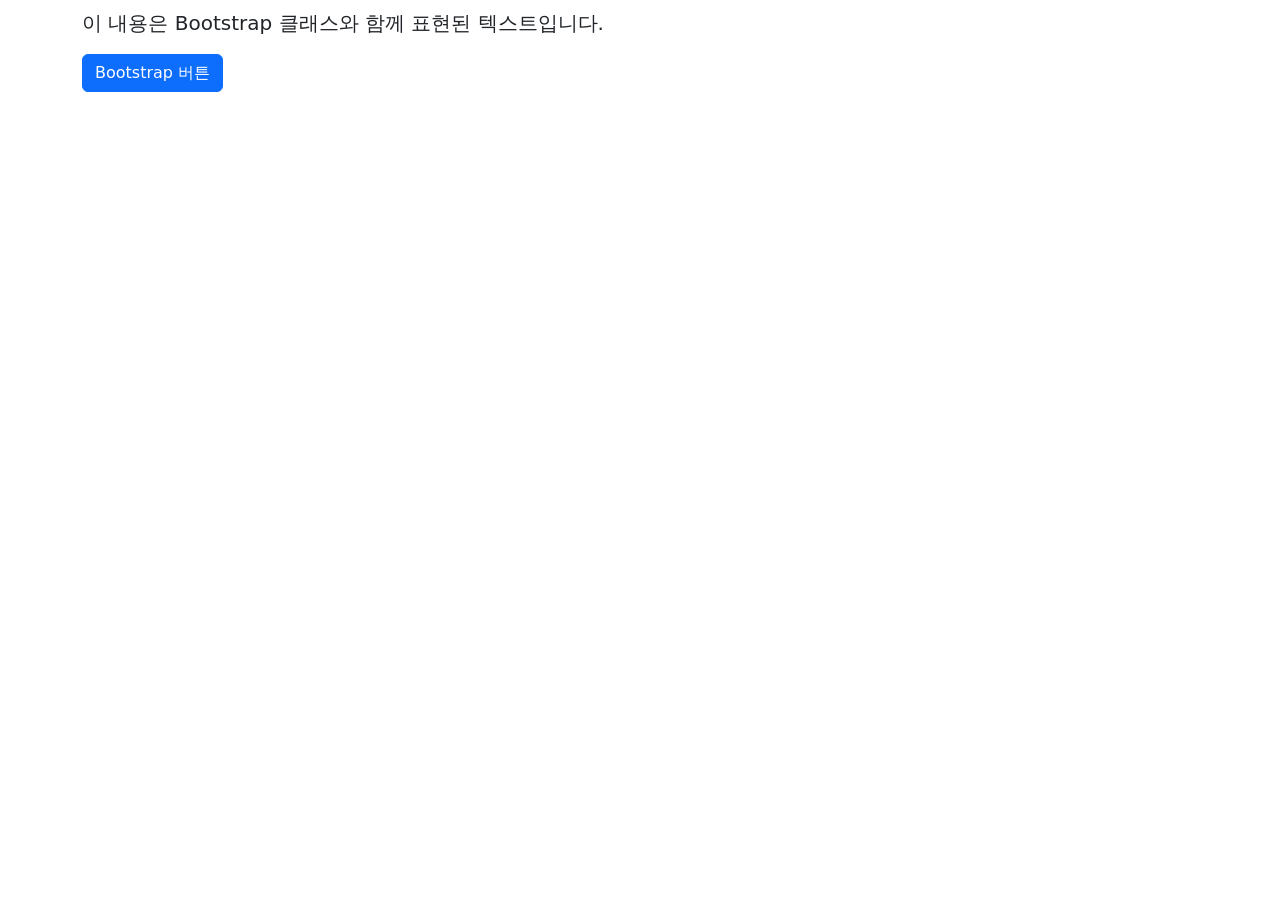
<file: java-kata-web/src/main/resources/static/index.html>
<!doctype html>
<html lang="ko">
<head>
  <meta charset="UTF-8">
  <meta name="viewport"
        content="width=device-width, user-scalable=no, initial-scale=1.0, maximum-scale=1.0, minimum-scale=1.0">
  <meta http-equiv="X-UA-Compatible" content="ie=edge">
  <title>Java Kata</title>

  <!-- BootStrap  -->
  <link href="https://cdn.jsdelivr.net/npm/bootstrap@5.3.3/dist/css/bootstrap.min.css" rel="stylesheet"
        integrity="sha384-QWTKZyjpPEjISv5WaRU9OFeRpok6YctnYmDr5pNlyT2bRjXh0JMhjY6hW+ALEwIH" crossorigin="anonymous">
</head>
<body>

<div class="container">
  <h1 class="text-primary" th:text="'Thymeleaf와 Bootstrap를 사용해보세요!'"></h1>
  <p class="lead">이 내용은 Bootstrap 클래스와 함께 표현된 텍스트입니다.</p>

  <!-- 버튼 예제 -->
  <button class="btn btn-primary">Bootstrap 버튼</button>
</div>


<!-- Bootstrap JS -->
<script src="https://cdn.jsdelivr.net/npm/bootstrap@5.3.3/dist/js/bootstrap.bundle.min.js"
        integrity="sha384-YvpcrYf0tY3lHB60NNkmXc5s9fDVZLESaAA55NDzOxhy9GkcIdslK1eN7N6jIeHz"
        crossorigin="anonymous"></script>
</body>
</html>
</file>
